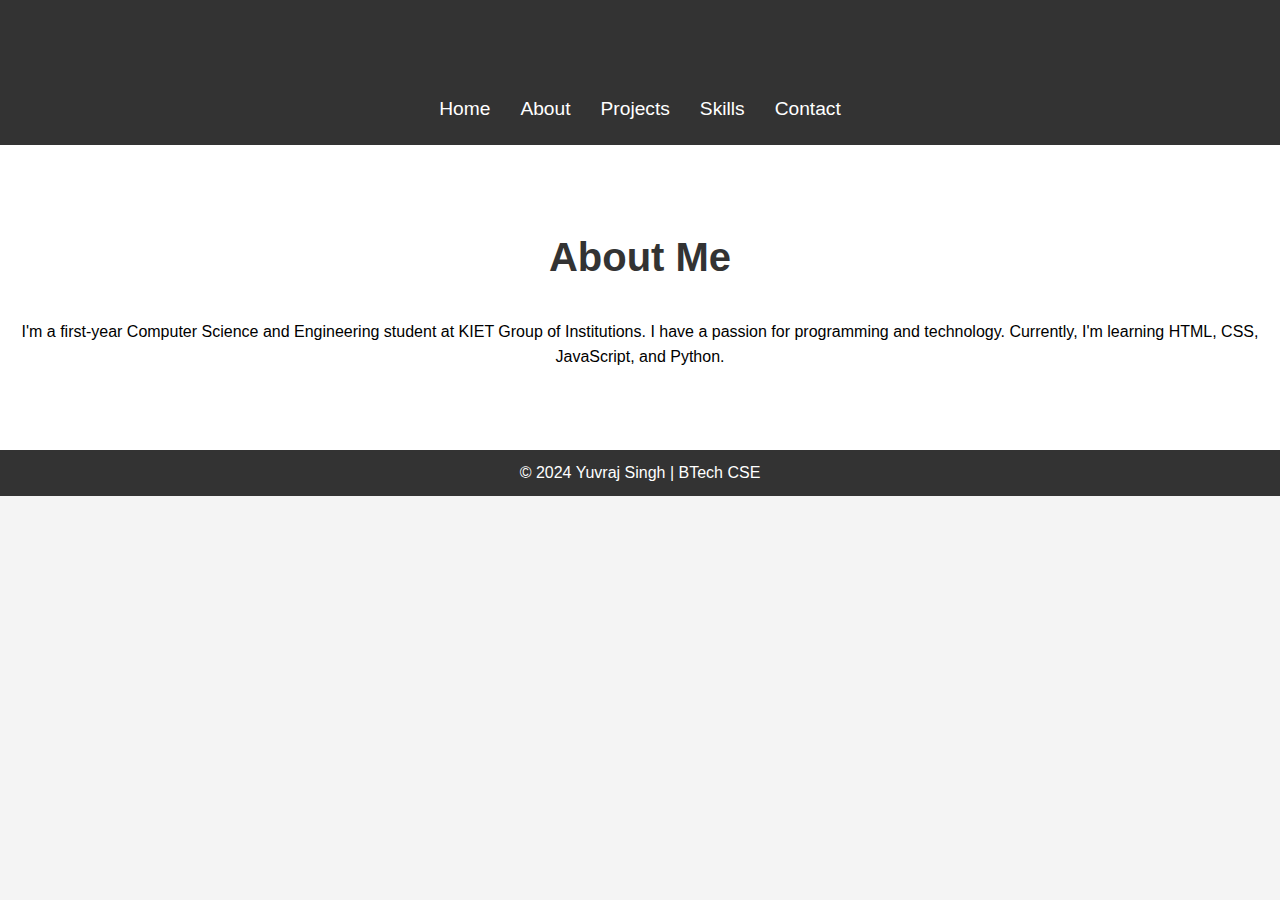
<file: about.html>
<!DOCTYPE html>
<html lang="en">
<head>
    <meta charset="UTF-8">
    <meta name="viewport" content="width=device-width, initial-scale=1.0">
    <title>About Me - Your Portfolio</title>
    <link rel="stylesheet" href="styles.css">
</head>
<body>
    <header>
        <div class="logo">
            <h1>YUVRAJ SINGH</h1>
        </div>
        <nav>
            <ul>
                <li><a href="index.html">Home</a></li>
                <li><a href="about.html">About</a></li>
                <li><a href="projects.html">Projects</a></li>
                <li><a href="skills.html">Skills</a></li>
                <li><a href="contact.html">Contact</a></li>
            </ul>
        </nav>
    </header>

    <section id="about" class="about-section">
        <h2>About Me</h2>
        <p>I'm a first-year Computer Science and Engineering student at KIET Group of Institutions. I have a passion for programming and technology. Currently, I'm learning HTML, CSS, JavaScript, and Python.</p>
    </section>

    <footer>
        <p>&copy; 2024 Yuvraj Singh | BTech CSE</p>
    </footer>
</body>
</html>
</file>
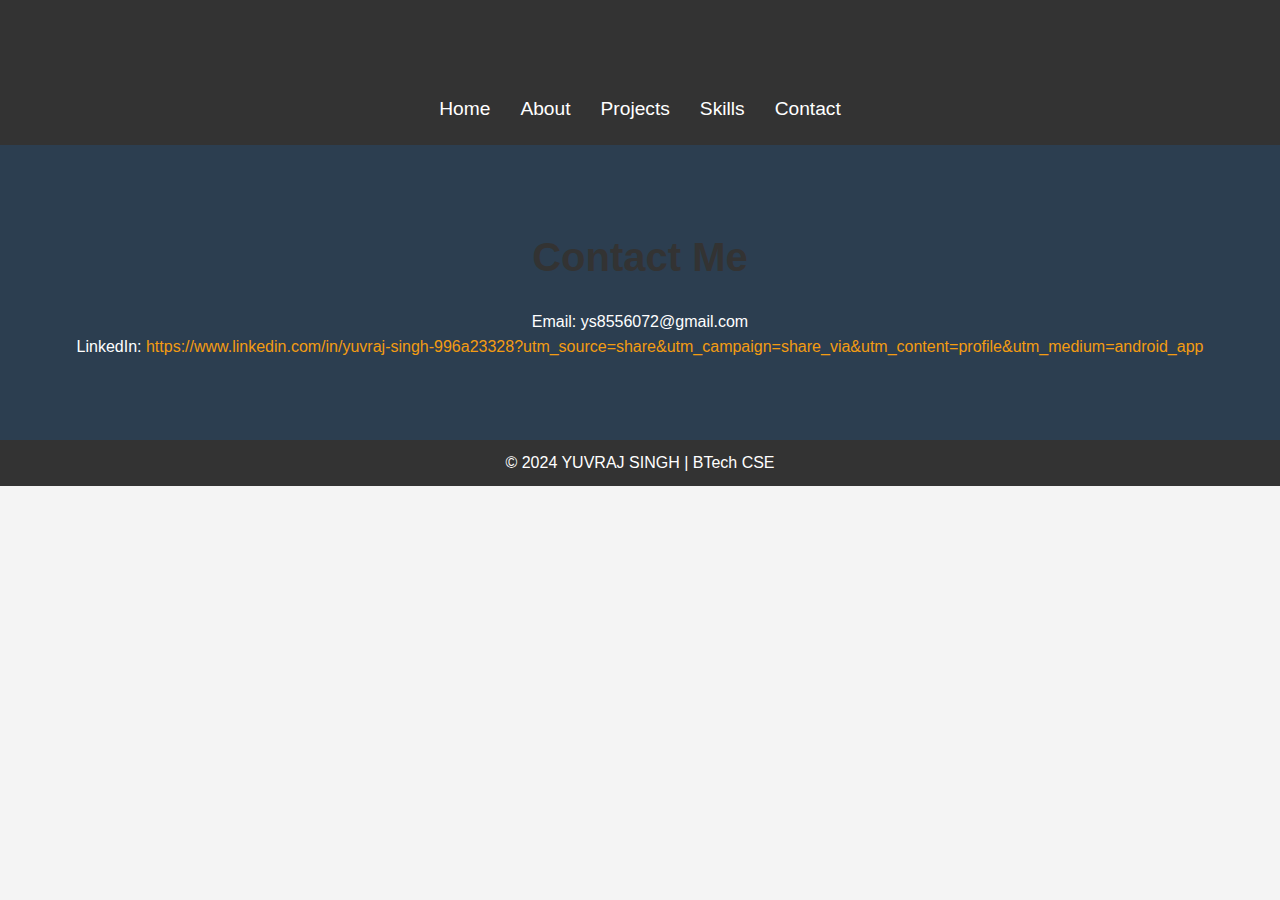
<file: contact.html>
<!DOCTYPE html>
<html lang="en">
<head>
    <meta charset="UTF-8">
    <meta name="viewport" content="width=device-width, initial-scale=1.0">
    <title>Contact - Your Portfolio</title>
    <link rel="stylesheet" href="styles.css">
</head>
<body>
    <header>
        <div class="logo">
            <h1>YUVRAJ SINGH</h1>
        </div>
        <nav>
            <ul>
                <li><a href="index.html">Home</a></li>
                <li><a href="about.html">About</a></li>
                <li><a href="projects.html">Projects</a></li>
                <li><a href="skills.html">Skills</a></li>
                <li><a href="contact.html">Contact</a></li>
            </ul>
        </nav>
    </header>

    <section id="contact" class="contact-section">
        <h2>Contact Me</h2>
        <p>Email: ys8556072@gmail.com</p>
        <p>LinkedIn: <a href="#">https://www.linkedin.com/in/yuvraj-singh-996a23328?utm_source=share&utm_campaign=share_via&utm_content=profile&utm_medium=android_app</a></p>
    </section>

    <footer>
        <p>&copy; 2024 YUVRAJ SINGH | BTech CSE</p>
    </footer>
</body>
</html>
</file>
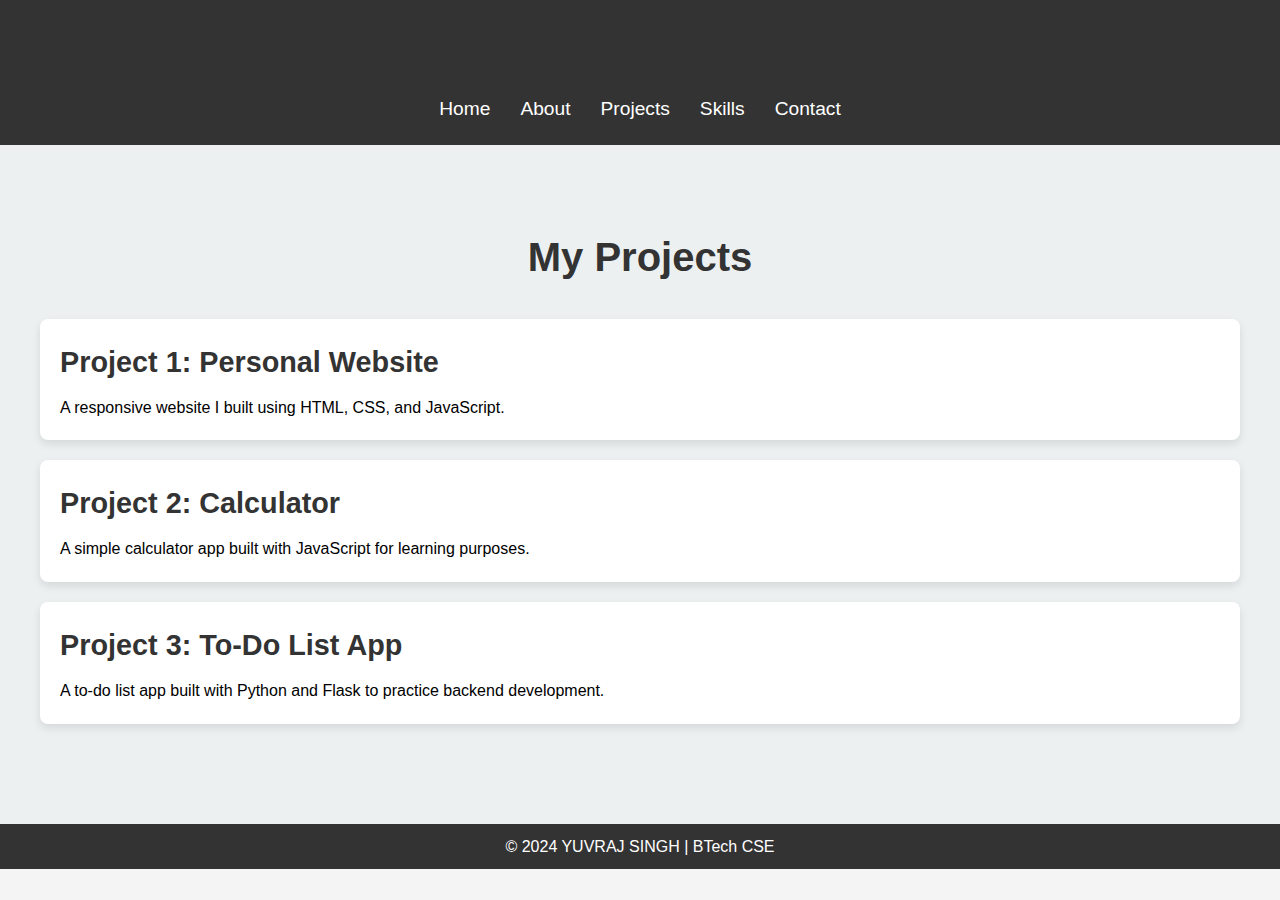
<file: projects.html>
<!DOCTYPE html>
<html lang="en">
<head>
    <meta charset="UTF-8">
    <meta name="viewport" content="width=device-width, initial-scale=1.0">
    <title>Projects - Your Portfolio</title>
    <link rel="stylesheet" href="styles.css">
</head>
<body>
    <header>
        <div class="logo">
            <h1>YUVRAJ SINGH</h1>
        </div>
        <nav>
            <ul>
                <li><a href="index.html">Home</a></li>
                <li><a href="about.html">About</a></li>
                <li><a href="projects.html">Projects</a></li>
                <li><a href="skills.html">Skills</a></li>
                <li><a href="contact.html">Contact</a></li>
            </ul>
        </nav>
    </header>

    <section id="projects" class="projects-section">
        <h2>My Projects</h2>
        <div class="project">
            <h3>Project 1: Personal Website</h3>
            <p>A responsive website I built using HTML, CSS, and JavaScript.</p>
        </div>
        <div class="project">
            <h3>Project 2: Calculator</h3>
            <p>A simple calculator app built with JavaScript for learning purposes.</p>
        </div>
        <div class="project">
            <h3>Project 3: To-Do List App</h3>
            <p>A to-do list app built with Python and Flask to practice backend development.</p>
        </div>
    </section>

    <footer>
        <p>&copy; 2024 YUVRAJ SINGH | BTech CSE</p>
    </footer>
</body>
</html>
</file>
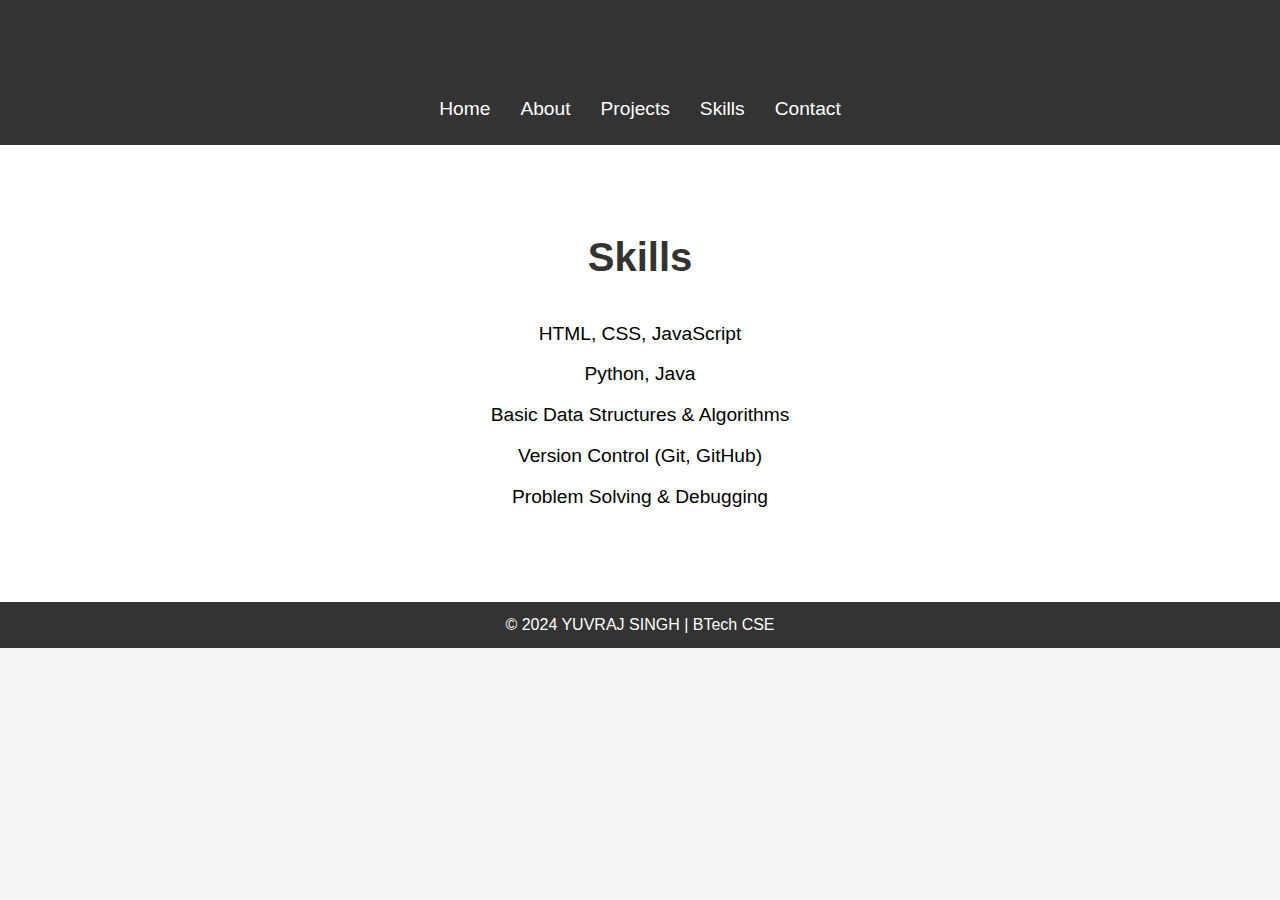
<file: skills.html>
<!DOCTYPE html>
<html lang="en">
<head>
    <meta charset="UTF-8">
    <meta name="viewport" content="width=device-width, initial-scale=1.0">
    <title>Skills - Your Portfolio</title>
    <link rel="stylesheet" href="styles.css">
</head>
<body>
    <header>
        <div class="logo">
            <h1>YUVRAJ SINGH</h1>
        </div>
        <nav>
            <ul>
                <li><a href="index.html">Home</a></li>
                <li><a href="about.html">About</a></li>
                <li><a href="projects.html">Projects</a></li>
                <li><a href="skills.html">Skills</a></li>
                <li><a href="contact.html">Contact</a></li>
            </ul>
        </nav>
    </header>

    <section id="skills" class="skills-section">
        <h2>Skills</h2>
        <ul>
            <li>HTML, CSS, JavaScript</li>
            <li>Python, Java</li>
            <li>Basic Data Structures & Algorithms</li>
            <li>Version Control (Git, GitHub)</li>
            <li>Problem Solving & Debugging</li>
        </ul>
    </section>

    <footer>
        <p>&copy; 2024 YUVRAJ SINGH | BTech CSE</p>
    </footer>
</body>
</html>
</file>
<file: styles.css>
/* General Styles */
* {
    margin: 0;
    padding: 0;
    box-sizing: border-box;
}

body {
    font-family: 'Arial', sans-serif;
    line-height: 1.6;
    background-color: #f4f4f4;
}

h1, h2, h3 {
    color: #333;
}

/* Header & Navigation */
header {
    background-color: #333;
    color: #fff;
    padding: 20px;
    text-align: center;
    box-shadow: 0 4px 6px rgba(0, 0, 0, 0.1);
}

header .logo h1 {
    font-size: 2.5rem;
}

nav ul {
    list-style: none;
    display: flex;
    justify-content: center;
    margin-top: 10px;
}

nav ul li {
    margin: 0 15px;
}

nav ul li a {
    text-decoration: none;
    color: white;
    font-size: 1.2rem;
    transition: color 0.3s;
}

nav ul li a:hover {
    color: #f39c12;
}

/* Home Section */
.home-section {
    background-color: #3498db;
    color: white;
    padding: 100px 20px;
    text-align: center;
}

.home-section h2 {
    font-size: 3rem;
}

.home-section p {
    font-size: 1.5rem;
    margin-top: 20px;
}

/* About Section */
.about-section {
    padding: 80px 20px;
    text-align: center;
    background-color: #fff;
}

.about-section h2 {
    font-size: 2.5rem;
    margin-bottom: 30px;
}

/* Projects Section */
.projects-section {
    background-color: #ecf0f1;
    padding: 80px 20px;
}

.projects-section h2 {
    font-size: 2.5rem;
    margin-bottom: 30px;
    text-align: center;
}

.project {
    background-color: white;
    padding: 20px;
    margin: 20px;
    border-radius: 8px;
    box-shadow: 0 4px 8px rgba(0, 0, 0, 0.1);
    transition: transform 0.3s;
}

.project:hover {
    transform: scale(1.05);
}

.project h3 {
    font-size: 1.8rem;
    margin-bottom: 10px;
}

/* Skills Section */
.skills-section {
    background-color: #fff;
    padding: 80px 20px;
    text-align: center;
}

.skills-section h2 {
    font-size: 2.5rem;
    margin-bottom: 30px;
}

.skills-section ul {
    list-style: none;
    font-size: 1.2rem;
}

.skills-section li {
    margin: 10px 0;
}

/* Contact Section */
.contact-section {
    background-color: #2c3e50;
    color: white;
    padding: 80px 20px;
    text-align: center;
}

.contact-section h2 {
    font-size: 2.5rem;
    margin-bottom: 20px;
}

.contact-section p a {
    color: #f39c12;
    text-decoration: none;
}

footer {
    background-color: #333;
    color: #fff;
    padding: 10px;
    text-align: center;
}

/* Responsive Design */
@media screen and (max-width: 768px) {
    nav ul {
        flex-direction: column;
        text-align: center;
    }
}
</file>
